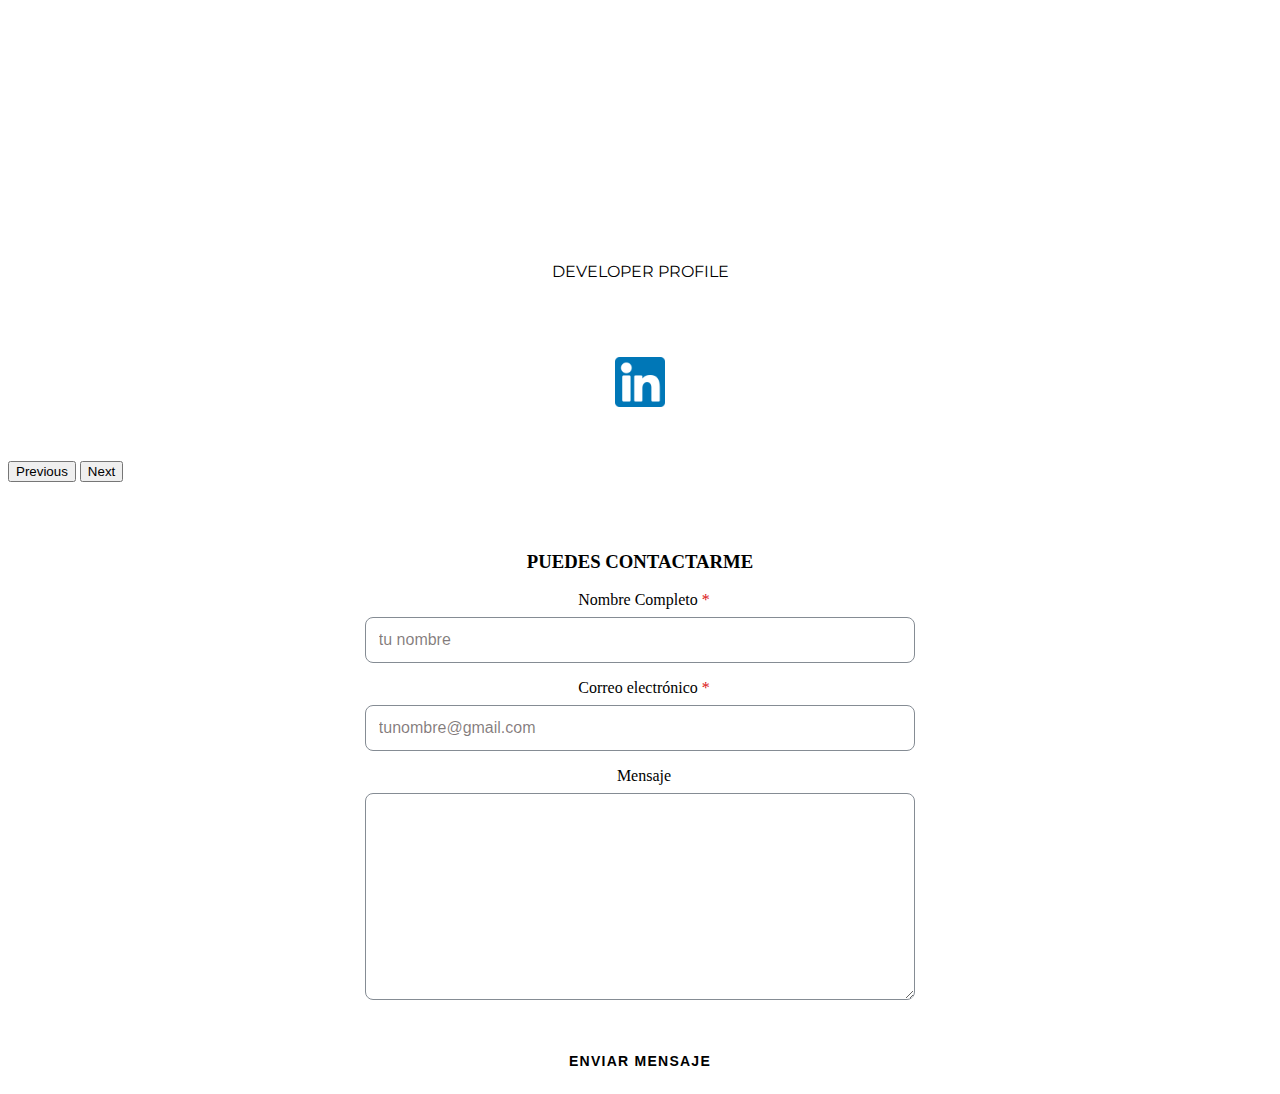
<file: Portfolio/index.html>
<!doctype html>
<html lang="en">
  <head>
    <!-- Required meta tags -->
    <meta charset="utf-8">
    <meta name="viewport" content="width=device-width, initial-scale=1">

    <link rel="preconnect" href="https://fonts.googleapis.com">
    <link rel="preconnect" href="https://fonts.gstatic.com" crossorigin>
    <link href="https://fonts.googleapis.com/css2?family=Allerta+Stencil&family=Dawning+of+a+New+Day&family=Montserrat:wght@500;900&family=Zen+Tokyo+Zoo&display=swap" rel="stylesheet">  

    <link rel="stylesheet" href="./css/main.css">
    <script src="js/jquery.min.js"></script>


    <!-- Bootstrap CSS -->
    <link href="https://cdn.jsdelivr.net/npm/bootstrap@5.0.2/dist/css/bootstrap.min.css" rel="stylesheet" integrity="sha384-EVSTQN3/azprG1Anm3QDgpJLIm9Nao0Yz1ztcQTwFspd3yD65VohhpuuCOmLASjC" crossorigin="anonymous">

    <title>Portfolio Mari Carmen</title>
  </head>
  <body>


<!--sección 1-->
<div class="row justify-content-centers">
  <div class="col">
    
   <h1 class="encabezado" id="titulo">
    MARI CARMEN CAAMAÑO GONZÁLEZ
  </h1>
   <p class="subtitulo">
      DEVELOPER PROFILE
   </p>
 </div>
 </div>


<div class="row mx-md-n5">
  <div class="col px-md-5">
    <a href="https://www.linkedin.com/in/mccaam/"><img src="img/in.png" 
    width="50"
    height="50" ></a>

  </div>
</div>
  



 <!--Carroussel-->
 <div id="carousel" class="carousel slide" data-bs-ride="carousel">
  <div class="carousel-inner text-center">
    <div class="carousel-item active" data-bs-interval="3000">
      <div class="d-flex h-100 align-items-center justify-content-center">
        <img src="./img/FONDO.jpg" class="d-block w-100" alt="">
            <div class="carousel-caption d-none d-md-block">
                <h1 class="textdisplay">JAVASCRIPT</h1>
            </div>
      </div>
    </div>

            <div class="carousel-item" data-bs-interval="3000">
              <img src="./img/FONDO.jpg" class="d-block w-100" alt="...">
              <div class="carousel-caption d-none d-md-block">
                <h1 class="textdisplay">JAVA</h1>
                
            </div>
            </div>

         
    
  </div>



  <button class="carousel-control-prev" type="button" data-bs-target="#carousel"  data-bs-slide="prev">
    <span class="carousel-control-prev-icon" aria-hidden="true"></span>
    <span class="visually-hidden">Previous</span>
  </button>
  <button class="carousel-control-next" type="button" data-bs-target="#carousel"  data-bs-slide="next">
    <span class="carousel-control-next-icon" aria-hidden="true"></span>
    <span class="visually-hidden">Next</span>
  </button>
</div>   


<!--CONTACTO-->

<form id="form" action="" class="form">
  <h3 class="tag"><span>PUEDES CONTACTARME</span></h3>

  <label for="name">Nombre Completo <span>*</span></label>
  <input name="name" required type="text" id="name" placeholder="tu nombre">

  <label for="email">Correo electrónico <span>*</span></label>
  <input name="email" type="text" id="email" required placeholder="tunombre@gmail.com">

  <label for="message">Mensaje</label>
  <textarea id="message" name="message" id="" cols="30" rows="10"></textarea>
  <button type="button" onclick="getData()" class="btn primary full">enviar mensaje</button>

</form>

    <script src="https://cdn.jsdelivr.net/npm/bootstrap@5.0.2/dist/js/bootstrap.bundle.min.js" integrity="sha384-MrcW6ZMFYlzcLA8Nl+NtUVF0sA7MsXsP1UyJoMp4YLEuNSfAP+JcXn/tWtIaxVXM" crossorigin="anonymous"></script>
    <script src="js/main.js"></script>

    
  </body>
</html>
</file>
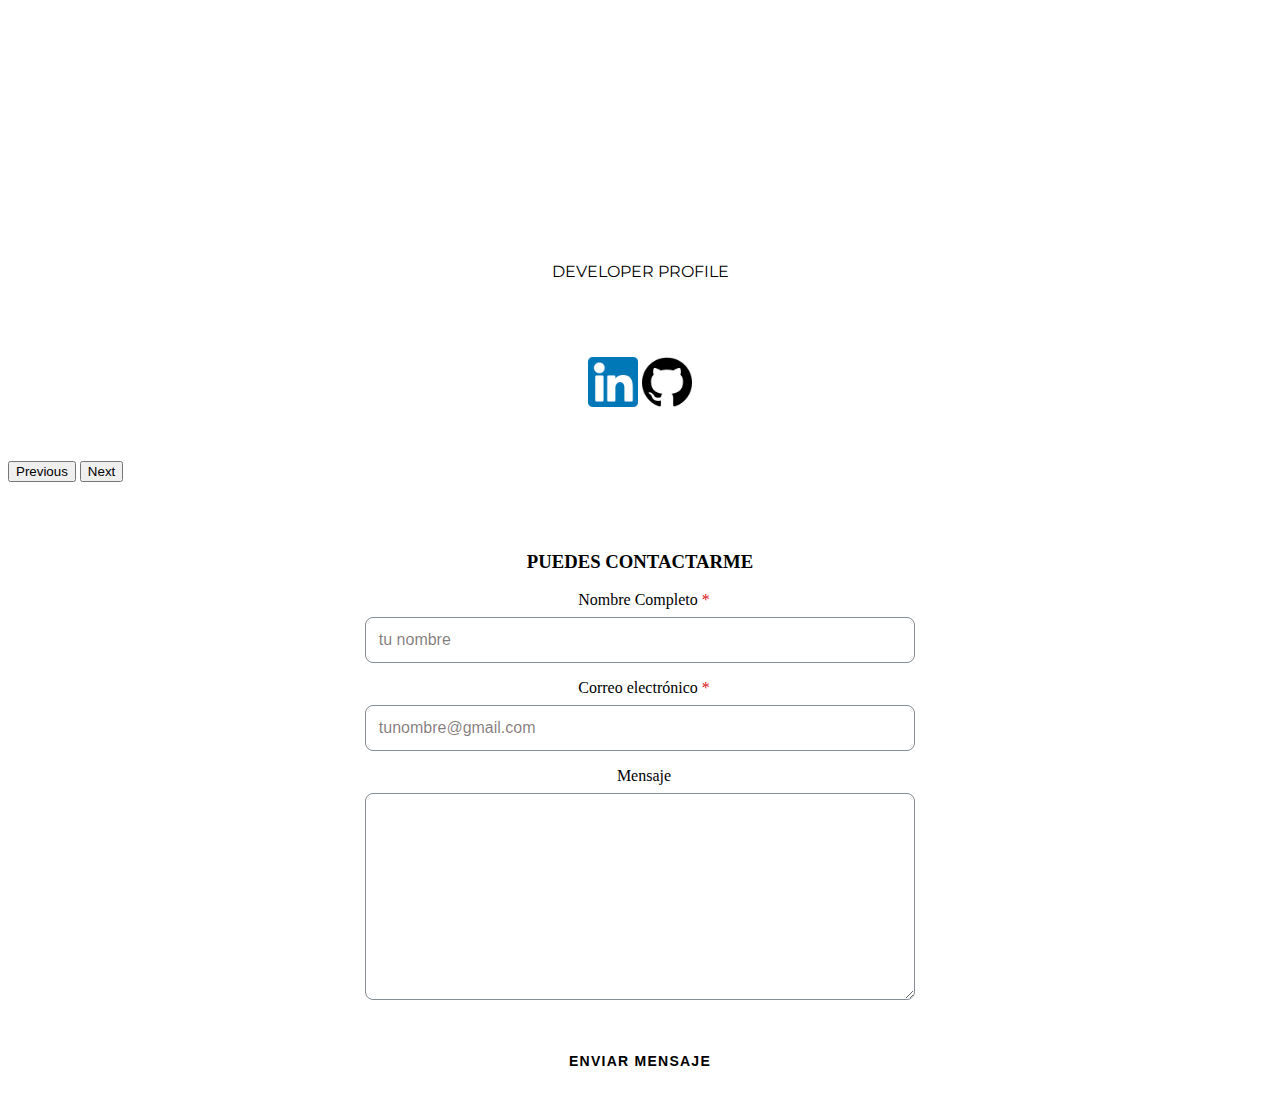
<file: Portfolio/Portfolio/index.html>
<!doctype html>
<html lang="en">
  <head>
    <!-- Required meta tags -->
    <meta charset="utf-8">
    <meta name="viewport" content="width=device-width, initial-scale=1">

    <link rel="preconnect" href="https://fonts.googleapis.com">
    <link rel="preconnect" href="https://fonts.gstatic.com" crossorigin>
    <link href="https://fonts.googleapis.com/css2?family=Allerta+Stencil&family=Dawning+of+a+New+Day&family=Montserrat:wght@500;900&family=Zen+Tokyo+Zoo&display=swap" rel="stylesheet">  

    <link rel="stylesheet" href="./css/main.css">
    <script src="js/jquery.min.js"></script>


    <!-- Bootstrap CSS -->
    <link href="https://cdn.jsdelivr.net/npm/bootstrap@5.0.2/dist/css/bootstrap.min.css" rel="stylesheet" integrity="sha384-EVSTQN3/azprG1Anm3QDgpJLIm9Nao0Yz1ztcQTwFspd3yD65VohhpuuCOmLASjC" crossorigin="anonymous">

    <title>Portfolio Mari Carmen</title>
  </head>
  <body>


<!--sección 1-->
<div class="row justify-content-centers">
  <div class="col">
    
   <h1 class="encabezado" id="titulo">
    MARI CARMEN CAAMAÑO GONZÁLEZ
  </h1>
   <p class="subtitulo">
      DEVELOPER PROFILE
   </p>
 </div>
 </div>


<div class="row mx-md-n5">
  <div class="col-12 px-md-5">
    <a href="https://www.linkedin.com/in/mccaam/"><img src="img/in.png" 

    width="50"
    height="50" ></a>
    <a href="https://github.com/MariCarmen1991"><img src="img/git.png" 
      width="50"
      height="50" ></a>
    
  </div>
</div>
</div>



 <!--Carroussel-->
 <div id="carousel" class="carousel slide" data-bs-ride="carousel">
  <div class="carousel-inner text-center">
    <div class="carousel-item active" data-bs-interval="3000">
      <div class="d-flex h-100 align-items-center justify-content-center">
        <img src="./img/FONDO.jpg" class="d-block w-100" alt="">
            <div class="carousel-caption d-none d-md-block">
                <h1 class="textdisplay">JAVASCRIPT</h1>
            </div>
      </div>
    </div>

            <div class="carousel-item" data-bs-interval="3000">
              <img src="./img/FONDO.jpg" class="d-block w-100" alt="...">
              <div class="carousel-caption d-none d-md-block">
                <h1 class="textdisplay">JAVA</h1>
                
            </div>
            </div>

         
    
  </div>



  <button class="carousel-control-prev" type="button" data-bs-target="#carousel"  data-bs-slide="prev">
    <span class="carousel-control-prev-icon" aria-hidden="true"></span>
    <span class="visually-hidden">Previous</span>
  </button>
  <button class="carousel-control-next" type="button" data-bs-target="#carousel"  data-bs-slide="next">
    <span class="carousel-control-next-icon" aria-hidden="true"></span>
    <span class="visually-hidden">Next</span>
  </button>
</div>   


<!--CONTACTO-->

<form id="form" action="" class="form">
  <h3 class="tag"><span>PUEDES CONTACTARME</span></h3>

  <label for="name">Nombre Completo <span>*</span></label>
  <input name="name" required type="text" id="name" placeholder="tu nombre">

  <label for="email">Correo electrónico <span>*</span></label>
  <input name="email" type="text" id="email" required placeholder="tunombre@gmail.com">

  <label for="message">Mensaje</label>
  <textarea id="message" name="message" id="" cols="30" rows="10"></textarea>
  <button type="button" onclick="getData()" class="btn primary full">enviar mensaje</button>

</form>

    <script src="https://cdn.jsdelivr.net/npm/bootstrap@5.0.2/dist/js/bootstrap.bundle.min.js" integrity="sha384-MrcW6ZMFYlzcLA8Nl+NtUVF0sA7MsXsP1UyJoMp4YLEuNSfAP+JcXn/tWtIaxVXM" crossorigin="anonymous"></script>
    <script src="js/main.js"></script>

    
  </body>
</html>
</file>
<file: Portfolio/css/main.css>
.carousel-item {
  position: relative;
  display: none;
  float: left;
  width: 100%;
  margin-right: -100%;
  -webkit-backface-visibility: hidden;
  backface-visibility: hidden;
  transition: -webkit-transform 0.6s ease-in-out;
  transition: transform 0.6s ease-in-out;
  transition: transform 0.6s ease-in-out, -webkit-transform 0.6s ease-in-out;
}

.carousel-caption {
  position: absolute; 
  right: 15%;
  top: 550px; 
  left: 15%;
  z-index: 10;
  padding-top: 20px;
  padding-bottom: 20px;
  color: #fff;
  text-align: center;
  
}

.encabezado{

  text-align: center;
  padding-top: 50px;
  padding-bottom: 10px;
  font-size: 100px;
  font-family: 'Allerta Stencil', sans-serif;
}


.subtitulo{
  text-align: center;
  padding-top: 50px;
  size: 100px;
  font-family: 'Montserrat', sans-serif;
}

.textdisplay{
  text-align: center;
  padding-top: 2px;
  font-size: 80px;
  font-family: 'Montserrat', sans-serif;
  color: black;

}





.row{

  text-align: center;
  padding-top: 10px;
  padding-bottom: 50px;
}


.form {
  text-align: center;
  padding-top: 50px;
  max-inline-size: 550px;
  margin: auto;
}

.form label {
  display: block;
  margin-block-start: 1em;
  margin-block-end: .5em;
  padding-inline-start: .5em;
}

.form label span {
  color: #DA1414;
}

.form input, .form textarea {
  box-sizing: border-box;
  width: 100%;
  font-size: 1rem;
  padding: .8em;
  border-radius: .5em;
  border: 1px solid #858C94;
}
.form textarea {
  margin-block-end: 2em;
  font-family: inherit;
}

input::-webkit-input-placeholder {
  color: #13050588;
}


.contact {
  margin-block-end: 5em;
}


.btn {
  border-radius: 90px;
  letter-spacing: 1.25px;
  background: initial;
  block-size: 50px;
  display: block;
  cursor: pointer;
  user-select: none;
  box-sizing: border-box;
  font-size: 14px;
  text-transform: uppercase;
  text-align: center;
  line-height: 50px;
  border: 2px solid var(--black);
  font-weight: bold;
  padding: 0 1.5em;
}
.btn.full {
  width: 100%;
}


.btn.primary {
  background: var(--primary);
}
</file>
<file: Portfolio/Portfolio/css/main.css>
.carousel-item {
  position: relative;
  display: none;
  float: left;
  width: 100%;
  margin-right: -100%;
  -webkit-backface-visibility: hidden;
  backface-visibility: hidden;
  transition: -webkit-transform 0.6s ease-in-out;
  transition: transform 0.6s ease-in-out;
  transition: transform 0.6s ease-in-out, -webkit-transform 0.6s ease-in-out;
}

.carousel-caption {
  position: absolute; 
  right: 15%;
  top: 550px; 
  left: 15%;
  z-index: 10;
  padding-top: 20px;
  padding-bottom: 20px;
  color: #fff;
  text-align: center;
  
}

.encabezado{

  text-align: center;
  padding-top: 50px;
  padding-bottom: 10px;
  font-size: 100px;
  font-family: 'Allerta Stencil', sans-serif;
}


.subtitulo{
  text-align: center;
  padding-top: 50px;
  size: 100px;
  font-family: 'Montserrat', sans-serif;
}

.textdisplay{
  text-align: center;
  padding-top: 2px;
  font-size: 80px;
  font-family: 'Montserrat', sans-serif;
  color: black;

}





.row{

  text-align: center;
  padding-top: 10px;
  padding-bottom: 50px;
}


.form {
  text-align: center;
  padding-top: 50px;
  max-inline-size: 550px;
  margin: auto;
}

.form label {
  display: block;
  margin-block-start: 1em;
  margin-block-end: .5em;
  padding-inline-start: .5em;
}

.form label span {
  color: #DA1414;
}

.form input, .form textarea {
  box-sizing: border-box;
  width: 100%;
  font-size: 1rem;
  padding: .8em;
  border-radius: .5em;
  border: 1px solid #858C94;
}
.form textarea {
  margin-block-end: 2em;
  font-family: inherit;
}

input::-webkit-input-placeholder {
  color: #13050588;
}


.contact {
  margin-block-end: 5em;
}


.btn {
  border-radius: 90px;
  letter-spacing: 1.25px;
  background: initial;
  block-size: 50px;
  display: block;
  cursor: pointer;
  user-select: none;
  box-sizing: border-box;
  font-size: 14px;
  text-transform: uppercase;
  text-align: center;
  line-height: 50px;
  border: 2px solid var(--black);
  font-weight: bold;
  padding: 0 1.5em;
}
.btn.full {
  width: 100%;
}


.btn.primary {
  background: var(--primary);
}
</file>
